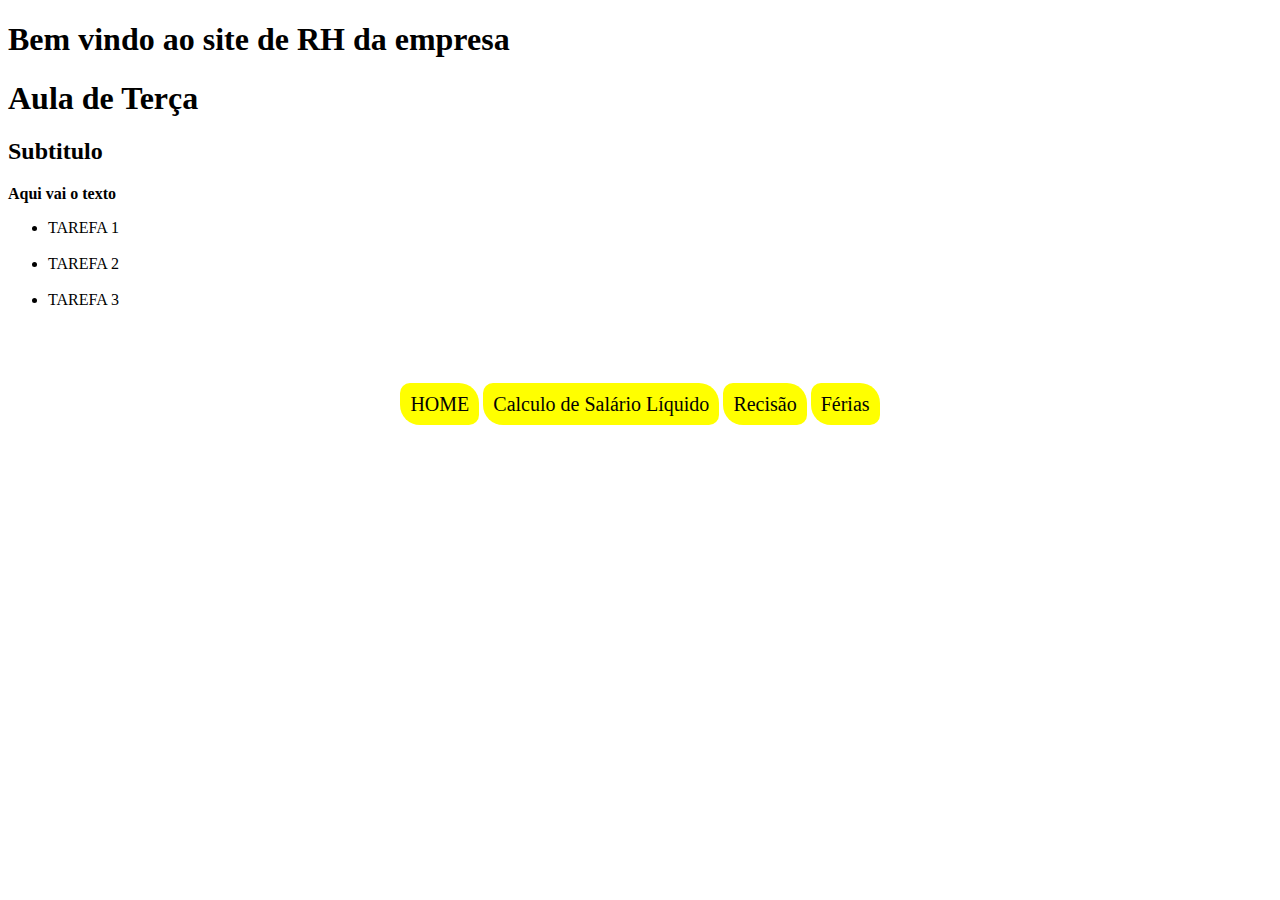
<file: Projeto_RH/Index.html>
<!DOCTYPE html>
<html lang="pt">
<head>
    <meta charset="UTF-8">
    <meta http-equiv="X-UA-Compatible" content="IE=edge">
    <meta name="viewport" content="width=device-width, initial-scale=1.0">
    <title>Projeto de RH</title>
    <link rel="icon" type="image/x-icon" href="https://marsemfim.com.br/wp-content/uploads/2019/01/pesca.jpg.webp">
    <link rel="stylesheet" href="main.css">
</head>

<body>
    <div>
        <h1>Bem vindo ao site de RH da empresa</h1>
        <h1>Aula de Terça</h1>
        <h2>Subtitulo</h2>
        <p><b>Aqui vai o texto</b></p>
        <ul>
            <li>TAREFA 1</li><br>
            <li>TAREFA 2</li><br>
            <li>TAREFA 3</li><br>
        </ul>
        <nav>
            <a href="Home.html" class="menucaixa">HOME</a>
            <a href="Calculosalario.html" class="menucaixa">Calculo de Salário Líquido</a>
            <a href="Rescisao.html" class="menucaixa">Recisão</a>
            <a href="Ferias.html" class="menucaixa">Férias</a>
        </nav>
    </div>
</body>
    <script src="main.js"></script>
</html>
</file>
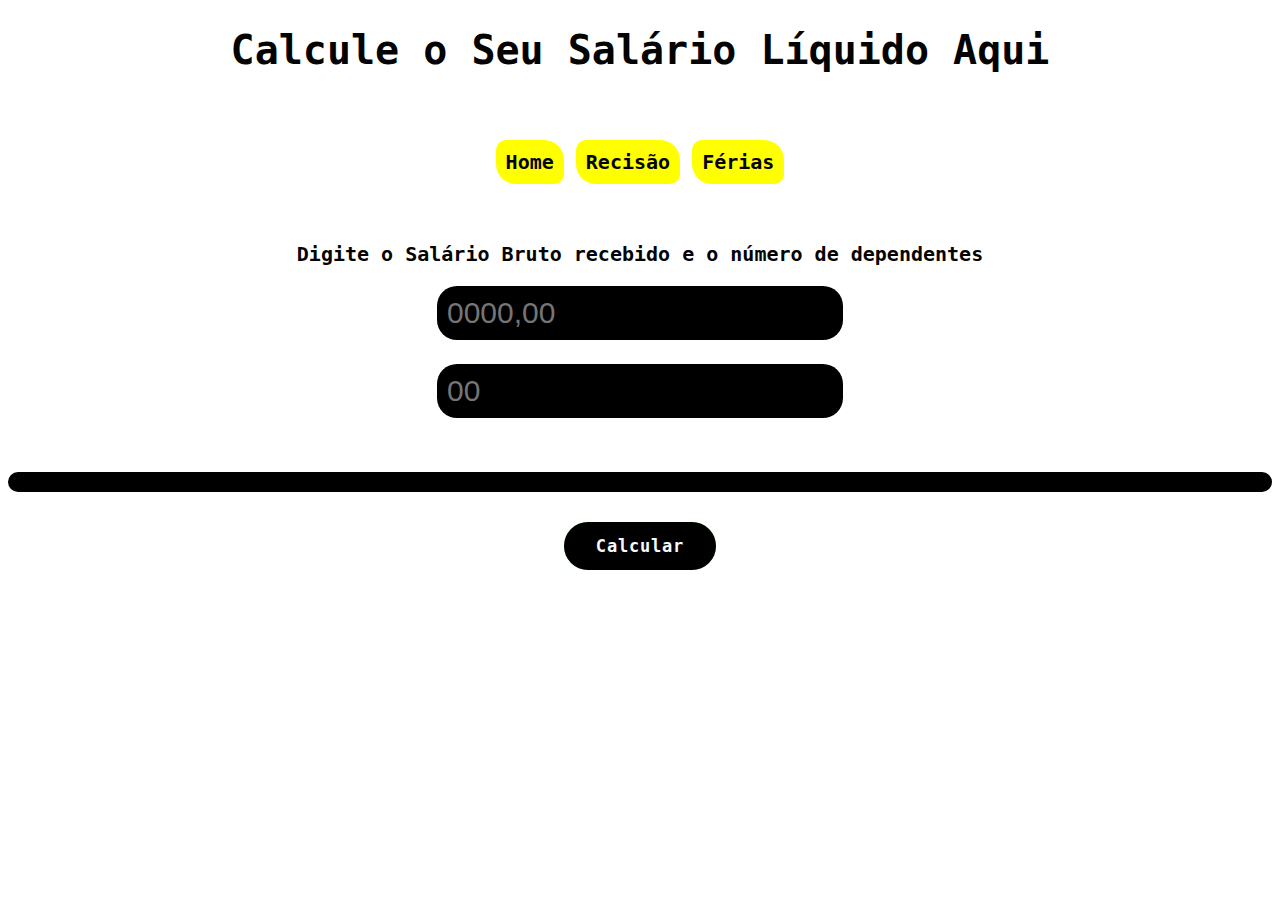
<file: Projeto_RH/Calculosalario.html>
<!DOCTYPE html>
<html lang="pt">
<head>
    <meta charset="UTF-8">
    <meta http-equiv="X-UA-Compatible" content="IE=edge">
    <meta name="viewport" content="width=device-width, initial-scale=1.0">
    <title>Projeto de RH</title>
    <link rel="icon" type="image/x-icon" href="https://marsemfim.com.br/wp-content/uploads/2019/01/pesca.jpg.webp">
    <link rel="stylesheet" href="main.css">
</head>
<body class="body_Calculosalario">
    <div>
        <h1>Calcule o Seu Salário Líquido Aqui</h1>

        <nav>
            <a href="Home.html" class="menucaixa"><b>Home</b></a>
            <a href="Rescisao.html" class="menucaixa"><b>Recisão</b></a>
            <a href="Ferias.html" class="menucaixa"><b>Férias</b></a>
        </nav><br><br>

        <p><b>Digite o Salário Bruto recebido e o número de dependentes</b></p>
        <input type="number" id="salariobruto" name="salariobruto" placeholder="0000,00" class="menucaixa2"><br><br>
        <input type="number" id="Dependente" name="Dependente" placeholder="00" class="menucaixa2"><br><br>
        <p id="resultado" name="resultado" class="menucaixa2"></p>

        <button onclick="CalcularSalario()">
            <span>Calcular</span>
        </button>
        
        <script src="main.js"></script>
    </div>
</body>
</html>
</file>
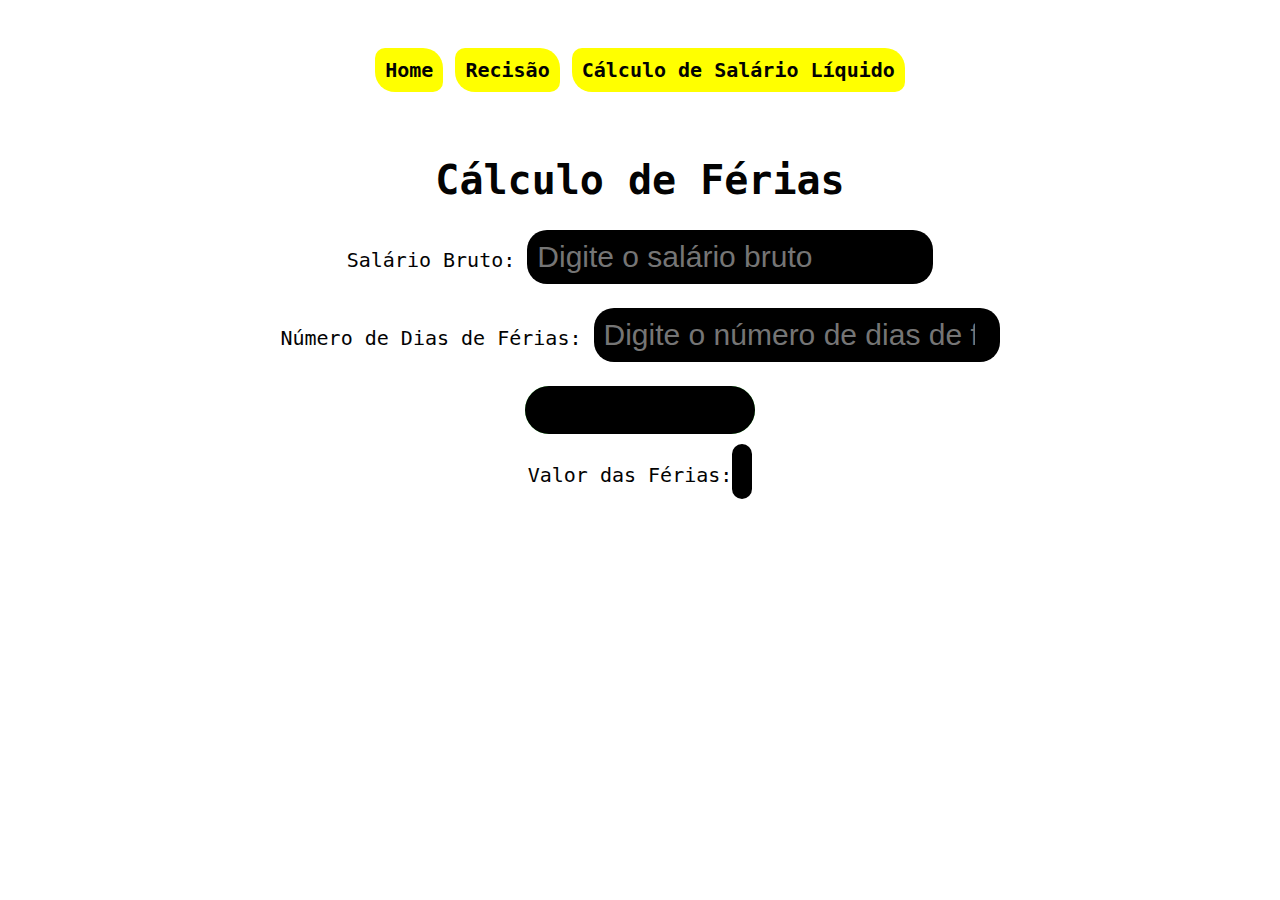
<file: Projeto_RH/Ferias.html>
<!DOCTYPE html>
<html lang="pt">
<head>
    <meta charset="UTF-8">
    <meta http-equiv="X-UA-Compatible" content="IE=edge">
    <meta name="viewport" content="width=device-width, initial-scale=1.0">
    <title>Projeto de RH</title>
    <link rel="icon" type="image/x-icon" href="https://marsemfim.com.br/wp-content/uploads/2019/01/pesca.jpg.webp">
    <link rel="stylesheet" href="main.css">
</head>
<body class="body_Ferias">
    <div>

        <nav>
            <a href="Home.html" class="menucaixa"><b>Home</b></a>
            <a href="Rescisao.html" class="menucaixa"><b>Recisão</b></a>
            <a href="Calculosalario.html" class="menucaixa"><b>Cálculo de Salário Líquido</b></a>
        </nav><br><br>

        <h1>Cálculo de Férias</h1>
        <label for="salariobruto">Salário Bruto:</label>
        <input type="number" id="salariobruto" name="salariobruto" placeholder="Digite o salário bruto" class="menucaixa2"><br><br>

        <label for="diasferias">Número de Dias de Férias:</label>
        <input type="number" id="diasferias" name="diasferias" placeholder="Digite o número de dias de férias" class="menucaixa2"><br><br>

        <button onclick="calcularFerias()">
            Calcular Férias
        </button>

        <p>Valor das Férias: <span id="resultadoFerias" class="menucaixa2"></span></p>
        
        <script src="main.js"></script>
    </div>
</body>
</html>
</file>
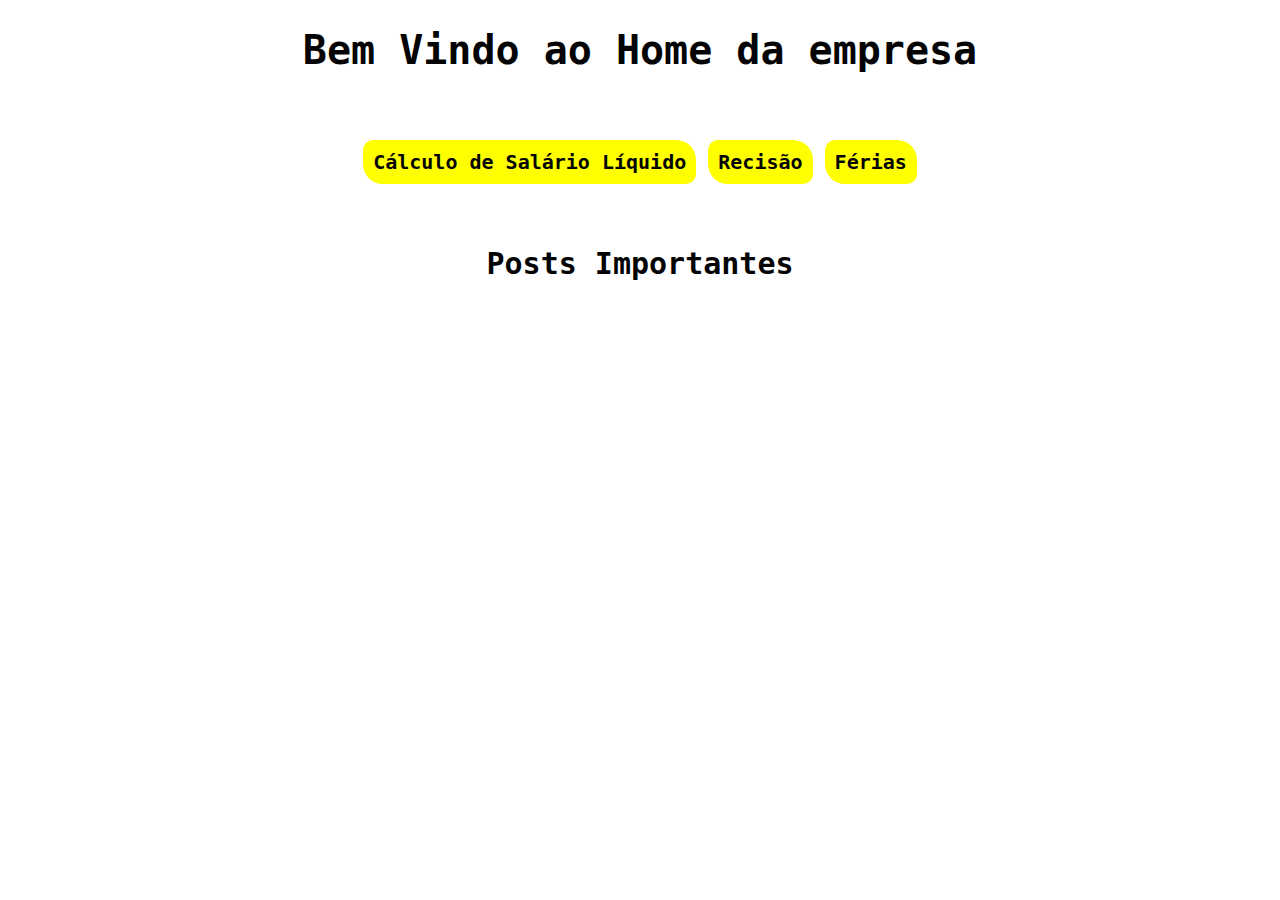
<file: Projeto_RH/Home.html>
<!DOCTYPE html>
<html lang="pt">
<head>
    <meta charset="UTF-8">
    <meta http-equiv="X-UA-Compatible" content="IE=edge">
    <meta name="viewport" content="width=device-width, initial-scale=1.0">
    <title>Projeto de RH</title>
    <link rel="icon" type="image/x-icon" href="https://marsemfim.com.br/wp-content/uploads/2019/01/pesca.jpg.webp">
    <link rel="stylesheet" href="main.css">
</head>
<body class="body_Home">
    <div>
        <h1>Bem Vindo ao Home da empresa</h1>
        <nav>
            <a href="Calculosalario.html" class="menucaixa"><b>Cálculo de Salário Líquido</b></a>
            <a href="Rescisao.html" class="menucaixa"><b>Recisão</b></a>
            <a href="Ferias.html" class="menucaixa"><b>Férias</b></a>
        </nav><br><br>

        <h2>Posts Importantes</h2>
</body>
</html>
</file>
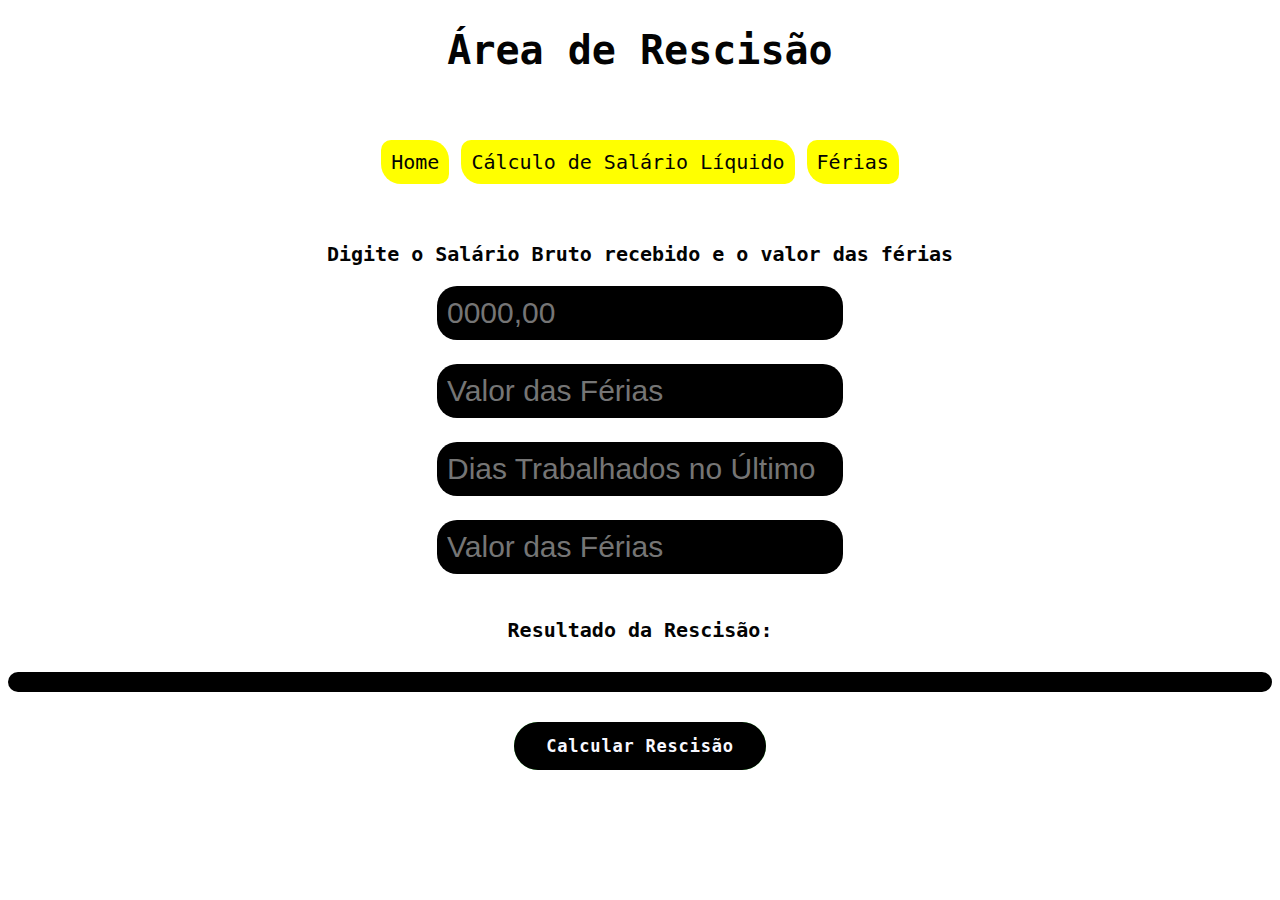
<file: Projeto_RH/Rescisao.html>
<!DOCTYPE html>
<html lang="pt">
<head>
    <meta charset="UTF-8">
    <meta http-equiv="X-UA-Compatible" content="IE=edge">
    <meta name="viewport" content="width=device-width, initial-scale=1.0">
    <title>Projeto de RH - Área de Rescisão</title>
    <link rel="icon" type="image/x-icon" href="https://marsemfim.com.br/wp-content/uploads/2019/01/pesca.jpg.webp">
    <link rel="stylesheet" href="main.css">
</head>
<body class="body_Recisao">
    <div>
        <h1>Área de Rescisão</h1>
        <nav>
            <a href="Home.html" class="menucaixa">Home</a>
            <a href="Calculosalario.html" class="menucaixa">Cálculo de Salário Líquido</a>
            <a href="Ferias.html" class="menucaixa">Férias</a>
        </nav><br><br>

        <p><b>Digite o Salário Bruto recebido e o valor das férias</b></p>
        <input type="number" id="salariobruto" name="salariobruto" placeholder="0000,00" class="menucaixa2"><br><br>

        <input type="number" id="ferias" name="ferias" placeholder="Valor das Férias" class="menucaixa2"><br><br>

        <input type="number" id="diasTrabalhados" name="diasTrabalhados" placeholder="Dias Trabalhados no Último Mês" class="menucaixa2"><br><br>
        
        <input type="number" id="ferias" name="ferias" placeholder="Valor das Férias" class="menucaixa2"><br><br>

        <p><b>Resultado da Rescisão:</b></p>

        <p id="resultadoRescisao" class="menucaixa2"></p>

        <button onclick="CalcularRescisao()">
            <span>Calcular Rescisão</span>
        </button>
        
        <script src="main.js"></script>
    </div>
</body>
</html>
</file>
<file: Projeto_RH/main.css>
.body_Home{
    background-image: url("https://steamuserimages-a.akamaihd.net/ugc/1738926300637936970/779CAFABA856BD4A7C8F726A1AE7982D057E177B/?imw=420&imh=332&ima=fit&impolicy=Letterbox&imcolor=%23000000&letterbox=true");
    background-size: 1920px 1080px;
    background-repeat: no;
    background-position: center;
    font-size: 20px;
    /*background-repeat: no-repeat;*/
    font-family: monospace;
    color: #030303;
    text-align: center;
}

.body_Calculosalario{
    background-image: url("https://media.tenor.com/M1kBdZbU-ckAAAAC/haram.gif");
    background-size: 1920px 1080px;
    background-repeat: no;
    /*background-position: center;*/
    font-size: 20px;
    /*background-repeat: no-repeat;*/
    font-family: monospace;
    color: #030303;
    text-align: center;
}

.body_Recisao{
    background-image: url("https://media.tenor.com/I4ZgqeTsQCsAAAAC/why-are-you-gae.gif");
    background-size: 1920px 1080px;
    background-repeat: no;
    /*background-position: center;*/
    font-size: 20px;
    /*background-repeat: no-repeat;*/
    font-family: monospace;
    color: #030303;
    text-align: center;
}

.body_Ferias{
    background-image: url("https://media.tenor.com/mG7Q8s8y9U4AAAAM/oh-my-goodness-gracious.gif");
    background-size: 1920px 1080px;
    background-repeat: no;
    /*background-position: center;*/
    font-size: 20px;
    /*background-repeat: no-repeat;*/
    font-family: monospace;
    color: #030303;
    text-align: center;
}

.menucaixa{
    background-color: yellow;
    border-style: solid;
    border: #030303;
    height: 50%;
    width: 70%;
    border-radius: 10px 20px;
    font-size: 20px;
    padding: 10px;
    color: #030303;
    text-decoration: none;
    text-transform: bold;
}

nav{text-align: center;
padding-top: 50px;
}

.comum{
    text-align: center;
    font-family: monospace;
    color: #030303;
    padding-top: 50px;
}

.menucaixa2{
        background-color: black;
        border-style: solid;
        border: black;
        border-radius: 20px 20px;
        font-size: 30px;
        padding: 10px;
        color: aliceblue;
        text-decoration: none;
        text-transform: bold;
}

    button {
        outline: none;
        cursor: pointer;
        border: none;
        padding: 0.9rem 2rem;
        margin: 0;
        font-family: inherit;
        font-size: inherit;
        position: relative;
        display: inline-block;
        letter-spacing: 0.05rem;
        font-weight: 700;
        font-size: 17px;
        border-radius: 500px;
        overflow: hidden;
        background: #66ff66;
        color: ghostwhite;
       }
       
       button span {
        position: relative;
        z-index: 10;
        transition: color 0.4s;
       }
       
       button:hover span {
        color: black;
       }
       
       button::before,
       button::after {
        position: absolute;
        top: 0;
        left: 0;
        width: 100%;
        height: 100%;
        z-index: 0;
       }
       
       button::before {
        content: "";
        background: #000;
        width: 120%;
        left: -10%;
        transform: skew(30deg);
        transition: transform 0.4s cubic-bezier(0.3, 1, 0.8, 1);
       }
       
       button:hover::before {
        transform: translate3d(100%, 0, 0);
       }
</file>
